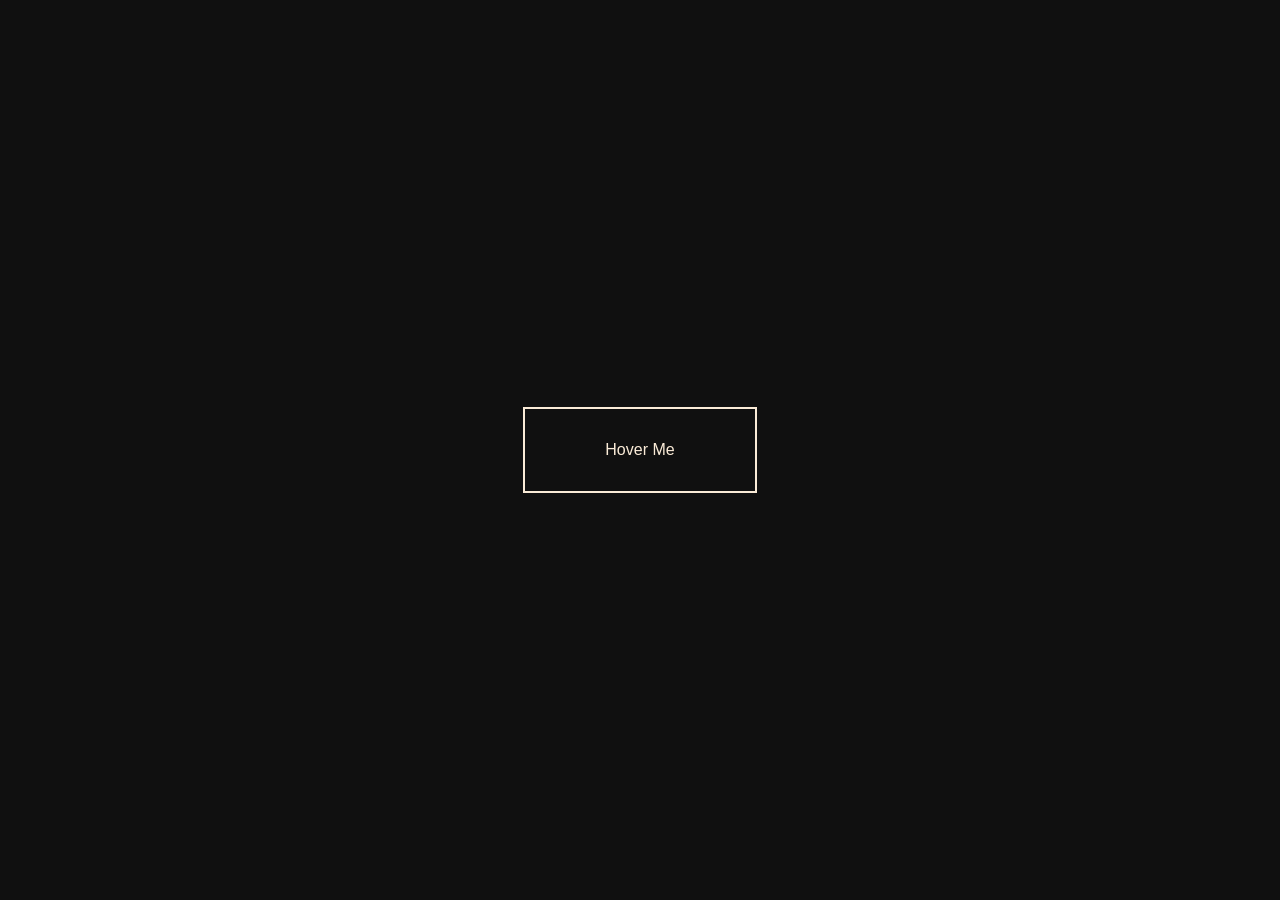
<file: 1st_animated_button/index.html>
<html lang="en">
<head>
    <meta charset="UTF-8">
    <meta name="viewport" content="width=device-width, initial-scale=1.0">
    <title>Btn 1</title>
    <link rel="stylesheet" href="style.css">
</head>
<body>
    <section class="container">
        <a href="">Hover Me</a>
    </section>
</body>
</html>
</file>
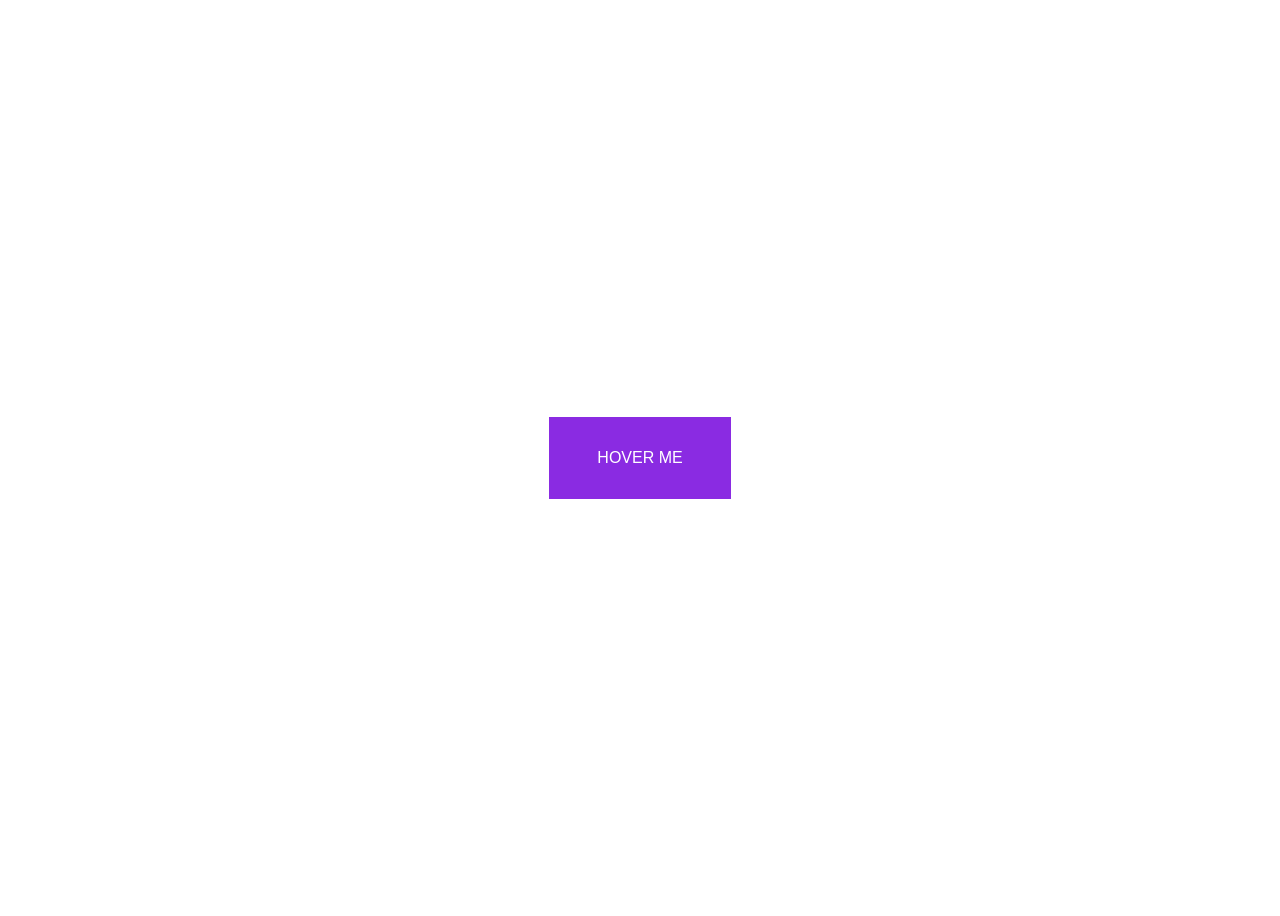
<file: 2nd_Animated_button/index.html>
<html lang="en">
<head>
    <meta charset="UTF-8">
    <meta name="viewport" content="width=device-width, initial-scale=1.0">
    <title>btn2</title>
    <link rel="stylesheet" href="style.css">
</head>
<body>
    <a href="">Hover Me</a>
    
</body>
</html>
</file>
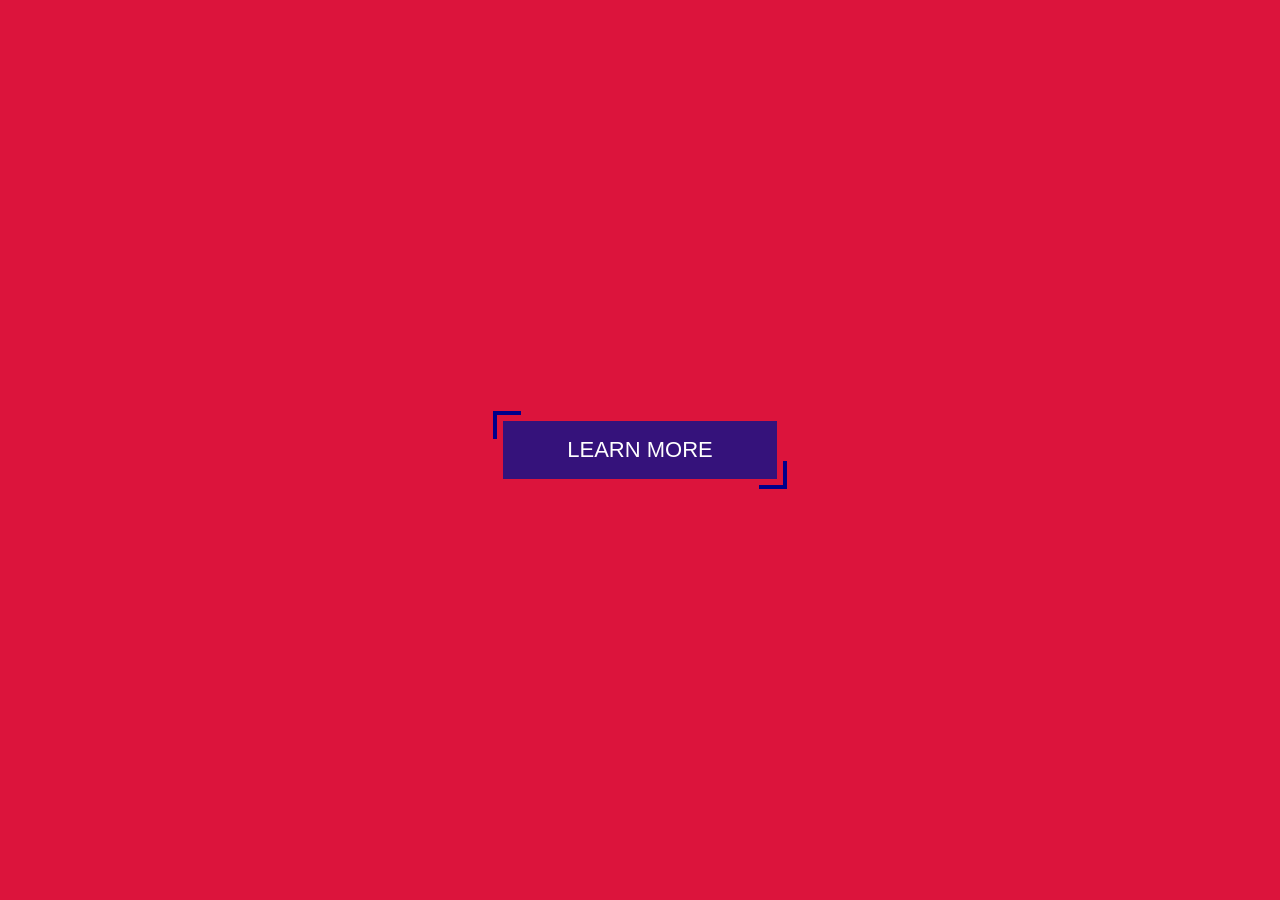
<file: 4th_animated_button/index.html>
<html lang="en">
<head>
    <meta charset="UTF-8">
    <meta name="viewport" content="width=device-width, initial-scale=1.0">
    <title>btn4</title>
    <link rel="stylesheet" href="style.css">
</head>
<body>
<section class="container">
    <button class="btn">Learn More</button>
</section>
</body>
</html>
</file>
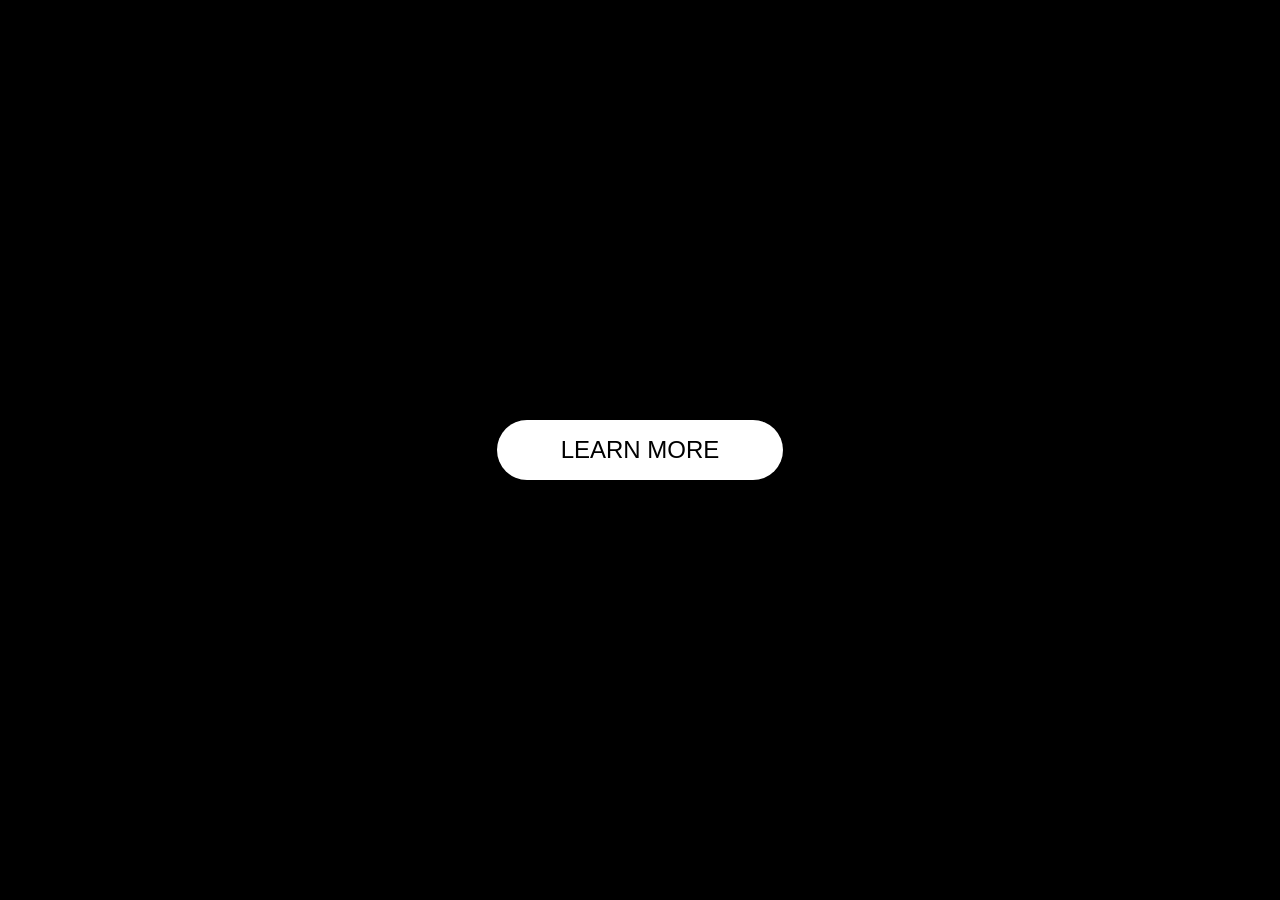
<file: 5th-button/index.html>
<html lang="en">
<head>
    <meta charset="UTF-8">
    <meta name="viewport" content="width=device-width, initial-scale=1.0">
    <title>btn5</title>
    <link rel="stylesheet" href="style.css">
</head>
<body>
    <section class="container">
       <a href="">Learn More</a>
    </section>

    
</body>
</html>
</file>
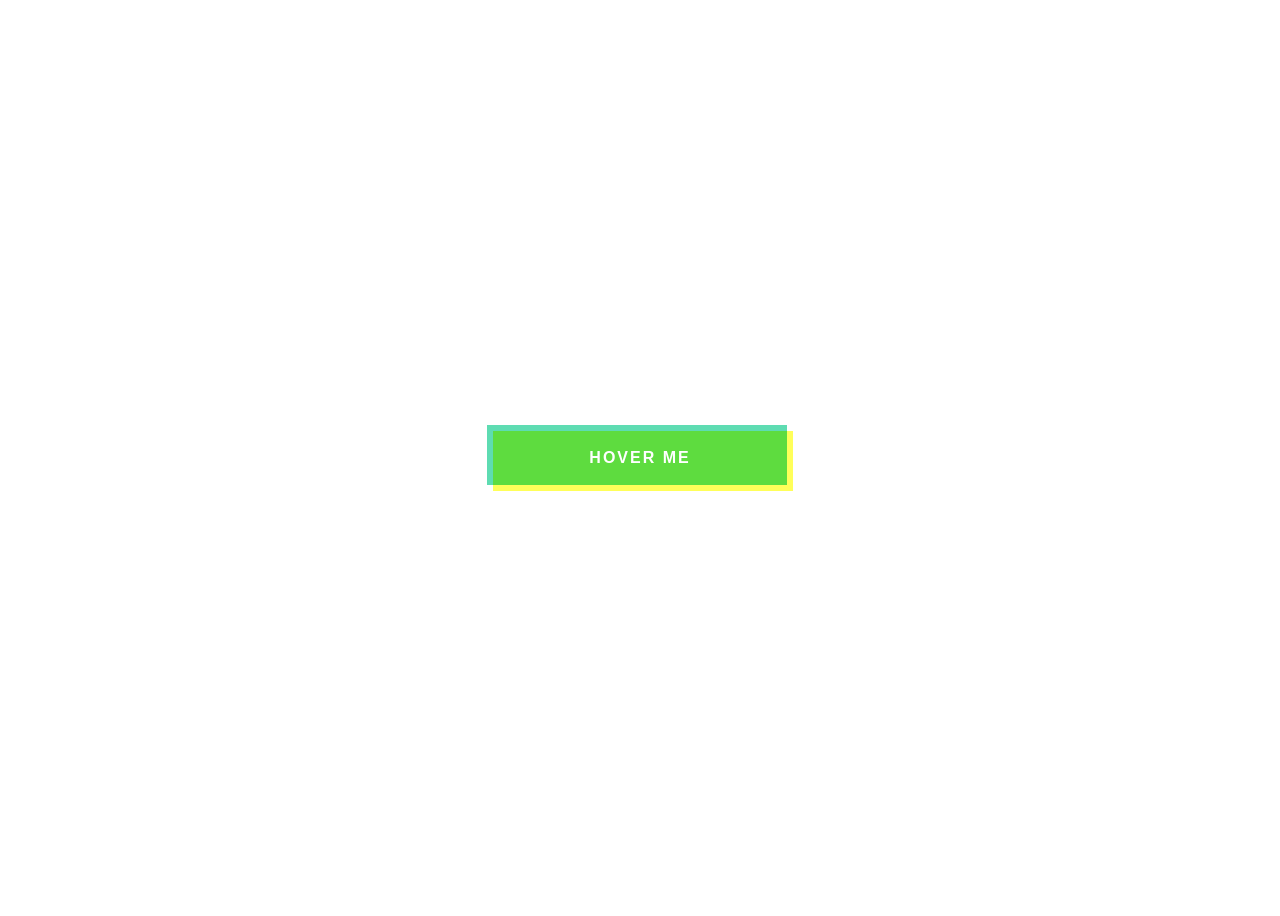
<file: animated_button3/index.html>
<html lang="en">
<head>
    <meta charset="UTF-8">
    <meta name="viewport" content="width=device-width, initial-scale=1.0">
    <title>btn 3</title>
    <link rel="stylesheet" href="style.css">
</head>
<body>
    <a href="">Hover Me</a>
    
</body>
</html>
</file>
<file: 1st_animated_button/style.css>
*{
    padding:0;
    margin:0;
    box-sizing:border-box;
}

.container{
    display: flex;
    justify-content: center;
    align-items: center;
    height: 100vh;
    font-family: sans-serif;
    background: rgb(16,16,16);
}
a{
    text-decoration: none;
    color:antiquewhite;
    border:2px solid antiquewhite;
    padding:2rem 5rem;
    position:relative;
    overflow:hidden;
transition:all 1s;
}
a::before{
    content:"DOWNLOAD";
    font-weight:bold;
    color:#000;
    position: absolute;
    left:0;
   top:0;
    bottom:0;
    width:100%;
    height: 100%;
    background: antiquewhite;
  transform: translateY(-100%);   
    transition:all 1s;
    /*center*/
 display: flex;
    justify-content: center;
    align-items: center;
}
a:hover:before{
    transform:translateY(0);
}
</file>
<file: 2nd_Animated_button/style.css>
body{
    height:100vh;
    font-family: sans-serif;
     display: flex;
    justify-content: center;
    align-items: center;
   
}
a{
    padding: 2rem 3rem;
    text-transform: uppercase;
    background-color: blueviolet;
    color:white;
    text-decoration: none;
    font-family: 1.5rem;
    position: relative;

}
a::before{
    content:'button';
    position:absolute;
    top:0;
    left:0;
    width:100%;
    height: 100%;
    background-color: crimson;
    /*cetner*/
    display: flex;
    justify-content: center;
    align-items: center;
    /*Rotation Animation*/

    transform:rotateX(270deg);
    transform-origin:top;
    transition:all 0.5s;


}
a:after{
    content:"button";
    position: absolute;
    top:0;
    left:0;
    width: 100%;
    height: 100%;
    background: rgb(14,231,14);
    display: flex;
    justify-content: center;
    align-items: center;
    transform: rotateX(270deg);
    transform-origin:top ;
    transition: all 0.5s;
    transition-delay:0.25s;
}
a:hover:before,
a:hover:after{
    transform:rotateX(0);
}
</file>
<file: 4th_animated_button/style.css>
*{
    padding:0;
    margin:0;
    box-sizing: border-box;
}
.container{
    height: 100vh;
    display: flex;
    justify-content: center;
    align-items: center;
    font-family: sans-serif;
    background:crimson;
}

.btn{
    border:none;
    padding: 1rem 4rem;
    background: rgba(17,17,137,0.824);
    color:white;
    font-size:22px;
    text-transform: uppercase;
    cursor: pointer;
    position:relative;
    

}
.btn::before{
    content:"";
    position: absolute;
    width:24px;
    height:24px;
    top:-10px;
    left:-10px;
   /* background: teal;*/
    border-top:4px solid darkblue;
    border-left:4px solid darkblue;
    transition:all 0.25s;
}
.btn:hover:before,
.btn:hover:after{
height:100%;
width:100%;
}
.btn::after{
    position: absolute;
    width:24px;
    height:24px;
    content:"";
    bottom:-10px;
    right:-10px;
  /* background-color: teal;*/
   
    border-bottom:4px solid darkblue;
    border-right:4px solid darkblue ;
    transition:all 0.25s;

}
</file>
<file: 5th-button/style.css>
*{
    margin:0;
    padding:0;
    box-sizing: border-box;
}
.container{
    height: 100vh;
    display: flex;
    justify-content: center;
    align-items: center;
    font-family: sans-serif;
    background-color: #000;
}
a{
    position:absolute;
    text-decoration: none;
    text-transform: uppercase;
    padding:1rem 4rem;
    border-radius: 100px;
    font-size: 1.5rem;
    transition: all 0.5s;
background: #fff;
color:#000;

}
a::before{
    content: "";
    position:absolute;
    top:0;
    left:0;
    width:100%;
    height: 100%;
    background: #fff;
    border-radius:100px;
    transition: all 1s;
    z-index:-1;

}
a:hover::before{
    transform:scaleX(1.4) scaleY(1.6);
opacity:0;
}
a:hover{
    transform:translateX(-3px);
    box-shadow: 0 10px 20px rgba(0,0,0,0.2) ;
   
}
a:active{
    transform:translateY(-1px);
    box-shadow: 0 5px 10px rgba(0,0,0,0.2);
}
</file>
<file: animated_button3/style.css>
body{
    height: 100vh;
    display: flex;
    justify-content: center;
    align-items: center;
    font-family: sans-serif;

}
a{
    width:300px;
     height: 60px;
    text-decoration: none;
    text-transform: uppercase;
    background: transparent;
    text-align: center;
    line-height: 60px;
    letter-spacing: 2px;
    position: relative;
    font-weight: bold;
transition: all 0.2s;
color: white;
}
a::before{
    content: "";
    position: absolute;
    top: -3px;
    left:-3px;
    width:100%;
    height: 100%;
    background-color:#06c988a4;
    z-index:-1;
    mix-blend-mode: multiply;
    transform-origin: top;
    transition: all 0.2s;
}
a::after{
    content: "";
    position: absolute;
    top:3px;
    left:3px;
    width:100%;
    height: 100%;
    background-color: #ffff00a6;
    z-index: -1;
    mix-blend-mode: multiply;/*multipies the green and after colors*/
    transform: 0.2s;
    transform-origin: bottom;
}
a:hover::before
{top:-6px;
    left:0;
    /*transform: perspective(1000px) rotateX(75deg);*/
   
}
a:hover::after{
    top:6px;
    left:0;
    transform: perspective(1000px) rotateX(-75deg);
}
a:hover{
    color:black;
}
</file>
